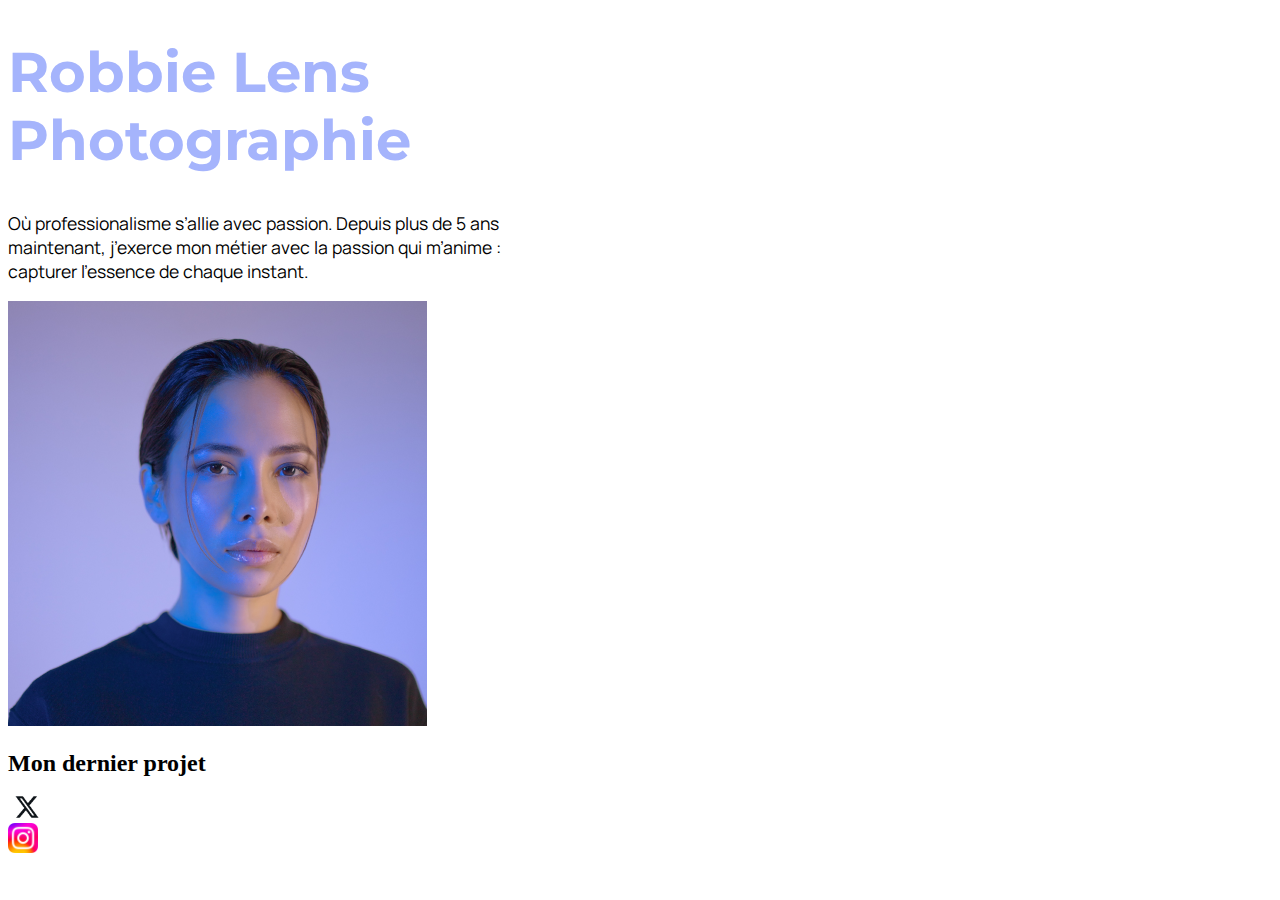
<file: pages/index.html>
<!DOCTYPE html>
<html>
    <head>
        <meta charset="utf-8" />
        <title>Accueil - Robbie Lens Photographie</title>
        <link href="style.css" rel="stylesheet">
        <link rel="preconnect" href="https://fonts.googleapis.com">
        <link rel="preconnect" href="https://fonts.gstatic.com" crossorigin>
        <link href="https://fonts.googleapis.com/css2?family=Manrope&display=swap" rel="stylesheet">
        <link rel="preconnect" href="https://fonts.googleapis.com">
        <link rel="preconnect" href="https://fonts.gstatic.com" crossorigin>
        <link href="https://fonts.googleapis.com/css2?family=Montserrat:ital@1&display=swap" rel="stylesheet">
    </head>
    <body>
        <h1>Robbie Lens<br>Photographie</h1>
        <p>Où <span class="blue">professionalisme</span> s’allie avec <span class="blue">passion</span>. Depuis plus de 5 ans<br>maintenant, j’exerce mon métier avec la passion qui m’anime :<br>capturer l’essence de chaque instant.</p>
        <img src="robbie-lens.png" class="portrait">
        <h2>Mon dernier projet</h2>
        <a href="https://twitter.com/"><img src="X-Logo.png" class="x"></a>
        <br>
        <a href="https://instagram.com"><img src="Instagram_icon.png" class="lien"></a>
    </body>
</html>
</file>
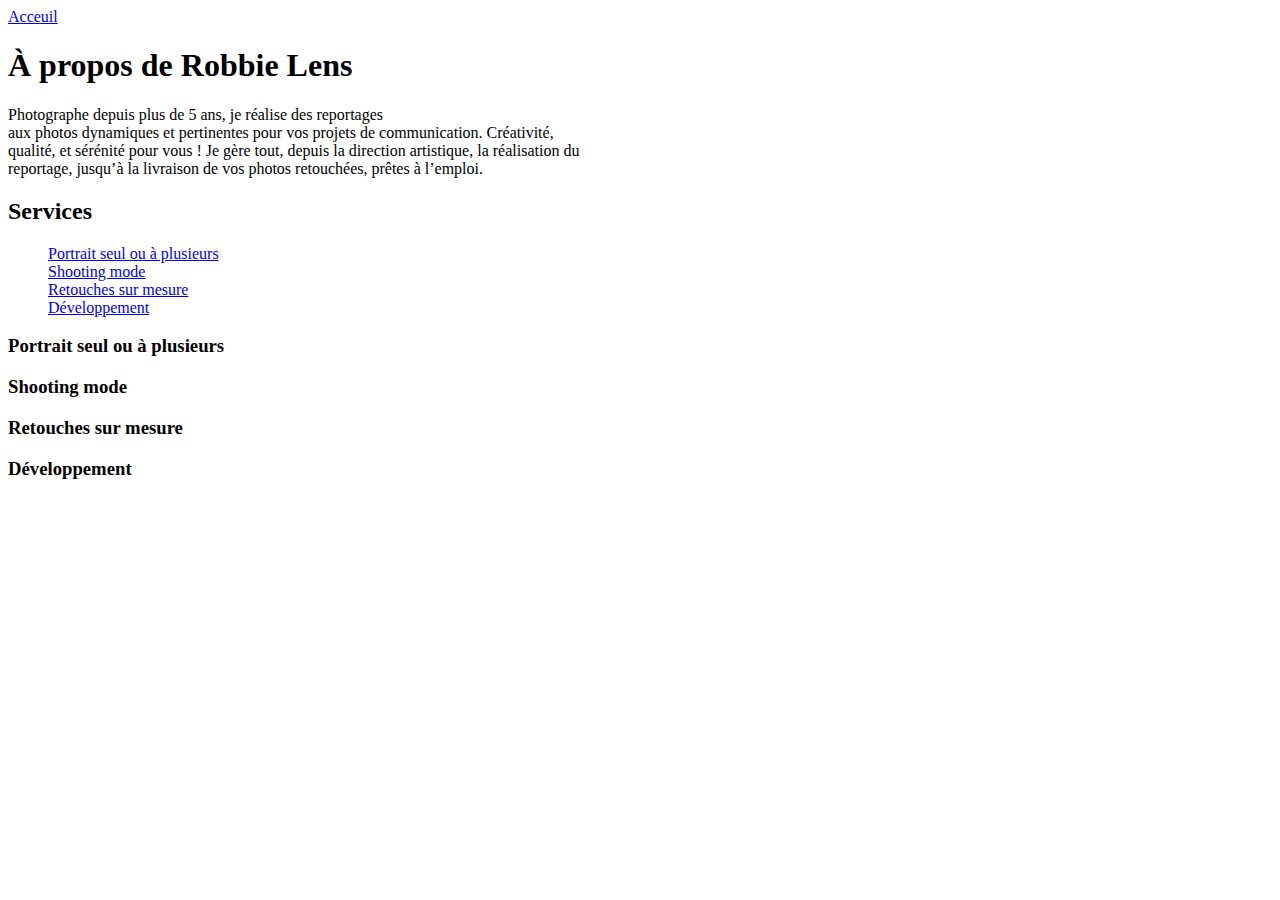
<file: pages/a-propos.html>
<!DOCTYPE html>
<html>
    <head>
        <meta charset="utf-8" />
        <title>À propos de Robbie Lens</title>
    </head>
    <body>
        <a href="index.html">Acceuil</a>
        <h1>À propos de Robbie Lens</h1>
        <p>Photographe depuis plus de 5 ans, je réalise des reportages<br>aux photos dynamiques et pertinentes pour vos projets de communication. Créativité,<br>qualité, et sérénité pour vous ! Je gère tout, depuis la direction artistique, la réalisation du<br>reportage, jusqu’à la livraison de vos photos retouchées, prêtes à l’emploi.</p>
        <h2>Services</h2>
        <ul>
            <a href="#seul ou à plusieurs">Portrait seul ou à plusieurs</a><br>
            <a href="#Shooting mode">Shooting mode</a><br>
            <a href="#Retouches sur mesure">Retouches sur mesure</a><br>
            <a href="#Développement">Développement</a><br>
        </ul>
        <h3 id="seul ou à plusieurs">Portrait seul ou à plusieurs</h3>
        <p></p>
        <h3 id="Shooting mode">Shooting mode</h3>
        <p></p>
        <h3 id="Retouches sur mesure">Retouches sur mesure</h3>
        <p></p>
        <h3 id="Développement">Développement</h3>
        <p></p>
    </body>
</html>
</file>
<file: pages/style.css>
a {
    color: black;
    text-decoration: none;
    font-size: 1em;
    font-family: 'manrope', sans-serif;
}

img.lien {
    height: 30px;
    width: 30px;
}

p {
    font-size: 1.1em;
    font-family: 'manrope', sans-serif;
}

img.x {
    height: 21.60px;
}

h1 {
    font-size: 3.5em;
    color: #A5B4FC;
    font-family: 'montserrat', sans-serif;
}

li {
    font-size: 1em;
    font-family: 'manrope', sans-serif;
}

p.important {
    color: #A5B4FC;
}
</file>
